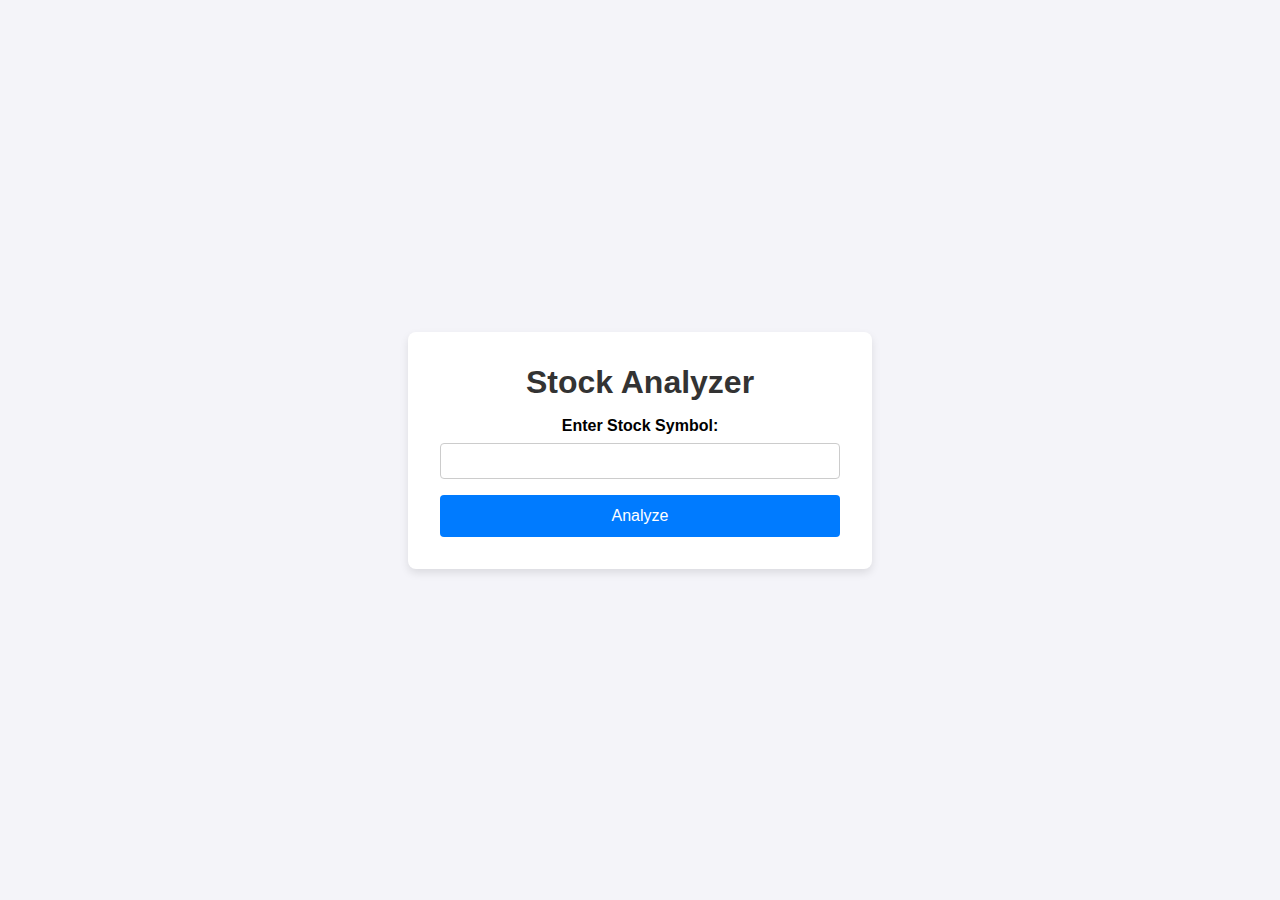
<file: index.html>
<!DOCTYPE html>
<html lang="en">
    <head>
        <meta charset="UTF-8">
        <meta http-equiv="X-UA-Compatible" content="IE=edge">
        <meta name="viewport" content="width=device-width initial-scale=1.0">
        <title> STOCK ANALYZER </title>
        <link rel="stylesheet" href="./project.css">
    </head>
    <body>
        <div class="container">
            <h1>Stock Analyzer</h1>
            <form action="results.html" method="GET">
                <label for="stock-symbol">Enter Stock Symbol:</label>
                <input type="text" id="stock-symbol" name="stock-symbol" required>
                <button type="submit">Analyze</button>
            </form>
        </div>
    </body>
</html>
</file>
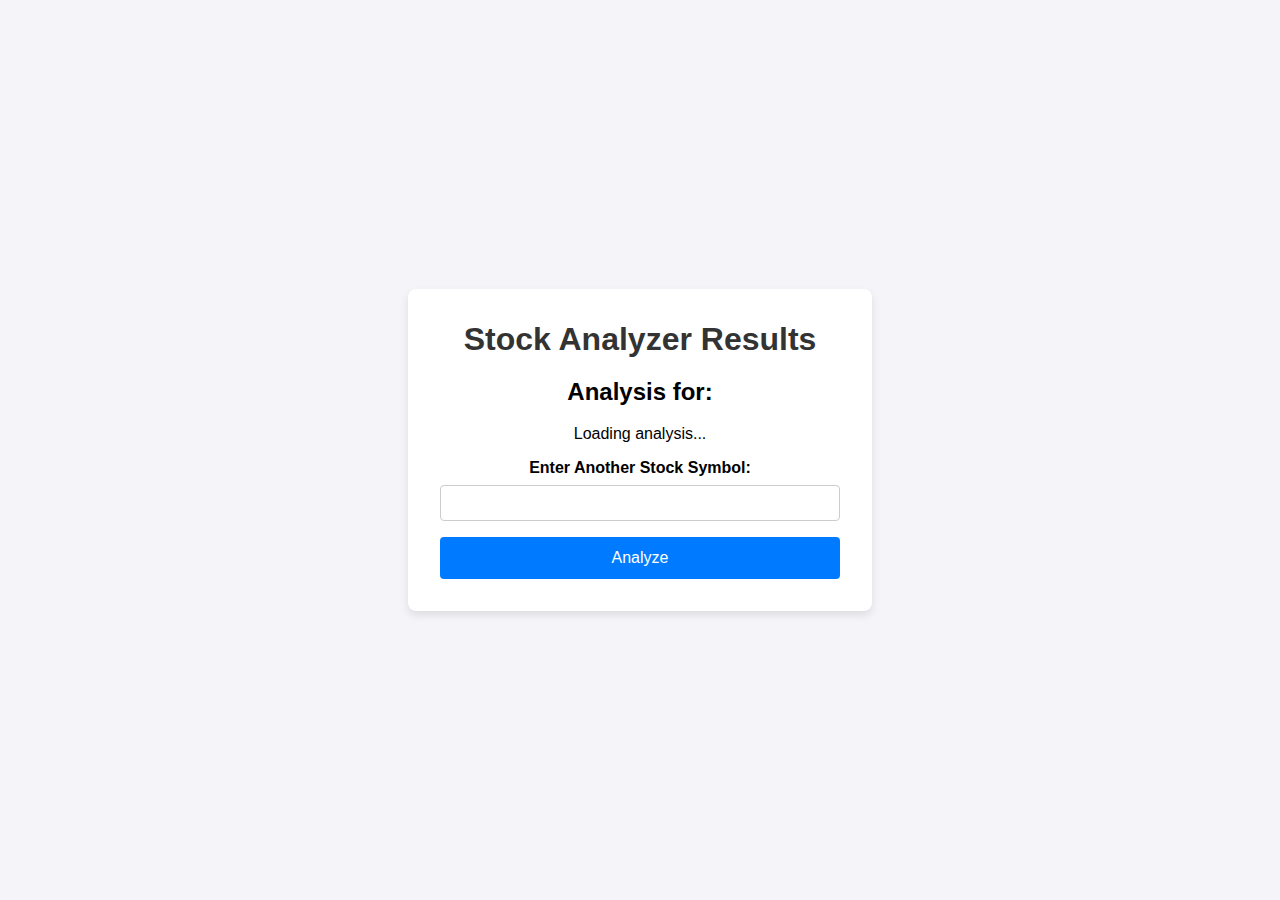
<file: results.html>
<!DOCTYPE html>
<html lang="en">
    <head>
        <meta charset="UTF-8">
        <meta http-equiv="X-UA-Compatible" content="IE=edge">
        <meta name="viewport" content="width=device-width initial-scale=1.0">
        <title> STOCK ANALYSIS RESULT </title>
        <link rel="stylesheet" href="./project.css">
        <script defer src="./scripts.js"></script>  <!--defer means to defer execution of the scripts.js code until the whole results.html file has been parsed-->
    </head>
    <body> 
        <div class="container">
            <h1>Stock Analyzer Results</h1>
            <div class="results">
                <h2>Analysis for: <span id="stock-symbol"></span></h2>
                <p id="stock-analysis">Loading analysis...</p>
            </div>
            <form action="results.html" method="GET">
                <label for="stock-symbol">Enter Another Stock Symbol:</label>
                <input type="text" id="stock-symbol-input" name="stock-symbol" required>
                <button type="submit">Analyze</button>
            </form>
        </div>
    </body>
</html>
</file>
<file: project.css>
/* Reset some basic styles */
body, h1, form, label, input, button {
    margin: 0;
    padding: 0;
    box-sizing: border-box;
}

/* Style the body */
body {
    font-family: Arial, sans-serif;
    background-color: #f4f4f9;
    display: flex;
    justify-content: center;
    align-items: center;
    height: 100vh;
    margin: 0;
}

/* Style the container */
.container {
    background-color: white;
    padding: 2rem;
    box-shadow: 0 4px 8px rgba(0, 0, 0, 0.1);
    border-radius: 8px;
    text-align: center;
    width: 90%;
    max-width: 400px;
}

/* Style the heading */
h1 {
    color: #333;
    margin-bottom: 1rem;
}

/* Style the form elements */
form {
    display: flex;
    flex-direction: column;
}

label {
    font-weight: bold;
    margin-bottom: 0.5rem;
}

input[type="text"] {
    padding: 0.5rem;
    border: 1px solid #ccc;
    border-radius: 4px;
    margin-bottom: 1rem;
    font-size: 1rem;
}

button {
    background-color: #007bff;
    color: white;
    border: none;
    padding: 0.75rem;
    border-radius: 4px;
    font-size: 1rem;
    cursor: pointer;
    transition: background-color 0.3s ease;
}

button:hover {
    background-color: #0056b3;
}

/* Responsive design */
@media (max-width: 600px) {
    .container {
        width: 100%;
        padding: 1.5rem;
    }
}
</file>
